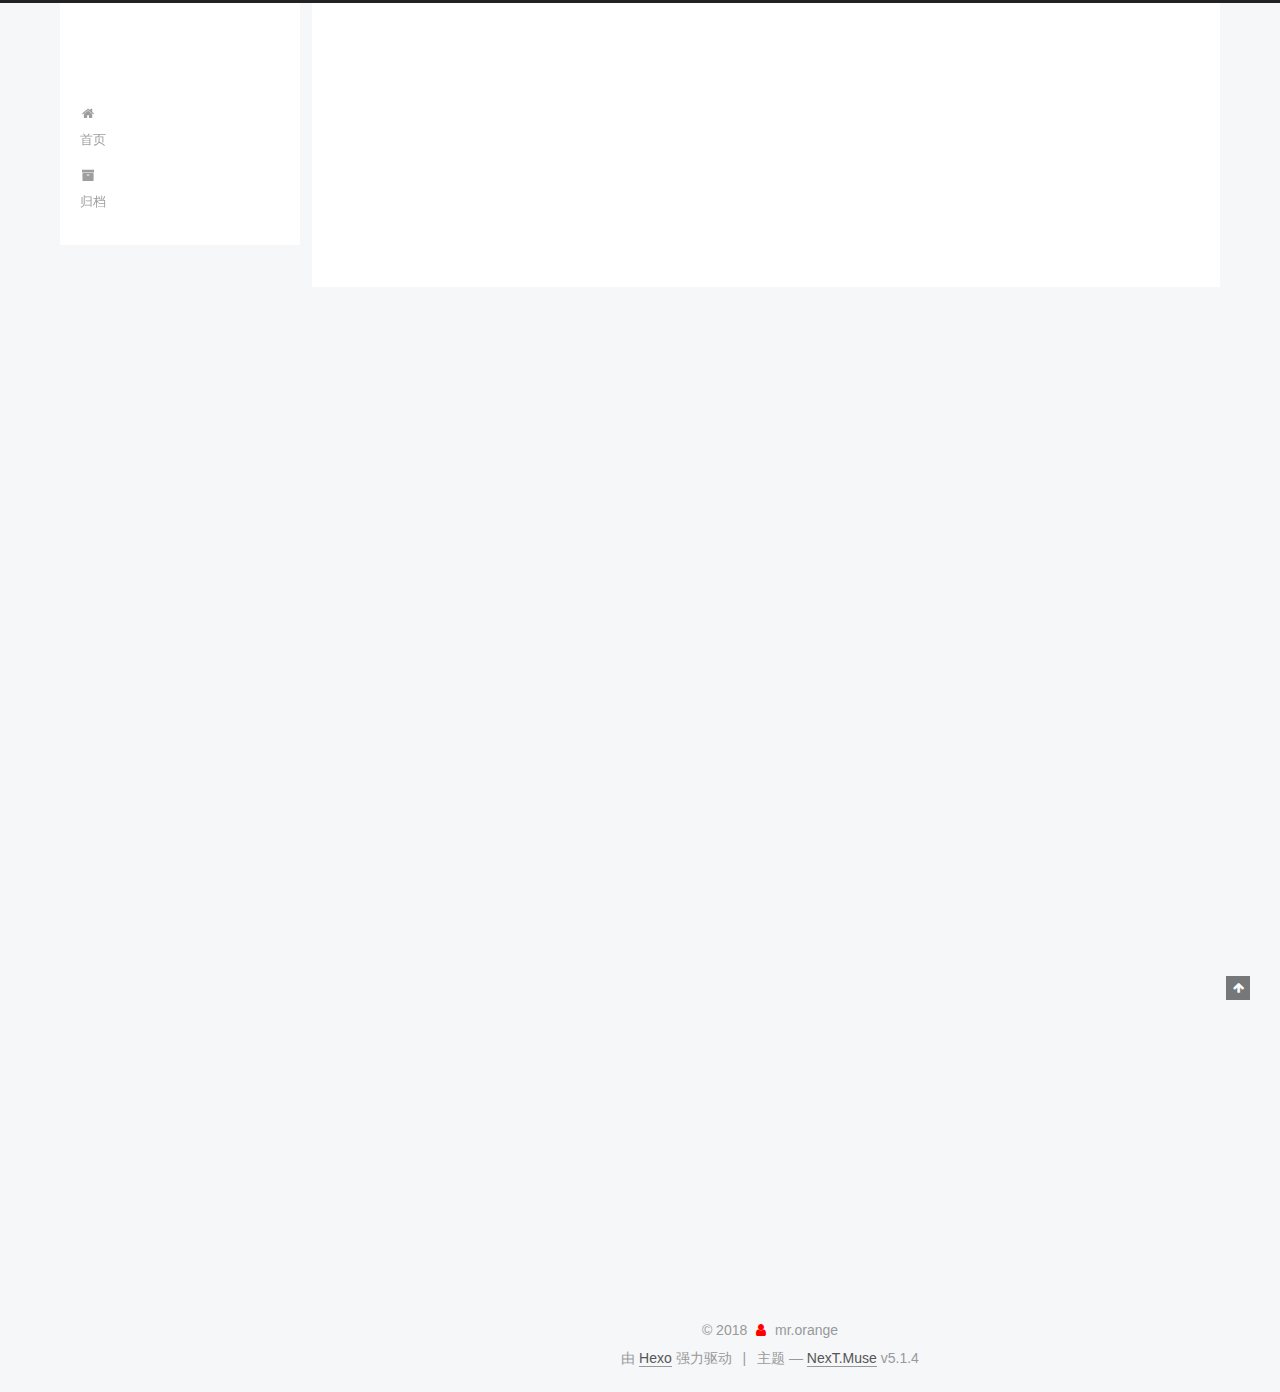
<file: 2018/01/06/first-post/index.html>
<!DOCTYPE html>



  


<html class="theme-next muse use-motion" lang="zh-Hans">
<head>
  <meta charset="UTF-8"/>
<meta http-equiv="X-UA-Compatible" content="IE=edge" />
<meta name="viewport" content="width=device-width, initial-scale=1, maximum-scale=1"/>
<meta name="theme-color" content="#222">









<meta http-equiv="Cache-Control" content="no-transform" />
<meta http-equiv="Cache-Control" content="no-siteapp" />
















  
  
  <link href="/lib/fancybox/source/jquery.fancybox.css?v=2.1.5" rel="stylesheet" type="text/css" />







<link href="/lib/font-awesome/css/font-awesome.min.css?v=4.6.2" rel="stylesheet" type="text/css" />

<link href="/css/main.css?v=5.1.4" rel="stylesheet" type="text/css" />


  <link rel="apple-touch-icon" sizes="180x180" href="/images/apple-touch-icon-next.png?v=5.1.4">


  <link rel="icon" type="image/png" sizes="32x32" href="/images/favicon-32x32-next.png?v=5.1.4">


  <link rel="icon" type="image/png" sizes="16x16" href="/images/favicon-16x16-next.png?v=5.1.4">


  <link rel="mask-icon" href="/images/logo.svg?v=5.1.4" color="#222">





  <meta name="keywords" content="Hexo, NexT" />










<meta property="og:type" content="article">
<meta property="og:title" content="first post">
<meta property="og:url" content="http://yoursite.com/2018/01/06/first-post/index.html">
<meta property="og:site_name" content="Mr.Orange-Blog">
<meta property="og:locale" content="zh-Hans">
<meta property="og:updated_time" content="2018-01-06T04:44:59.370Z">
<meta name="twitter:card" content="summary">
<meta name="twitter:title" content="first post">



<script type="text/javascript" id="hexo.configurations">
  var NexT = window.NexT || {};
  var CONFIG = {
    root: '/',
    scheme: 'Muse',
    version: '5.1.4',
    sidebar: {"position":"left","display":"post","offset":12,"b2t":false,"scrollpercent":false,"onmobile":false},
    fancybox: true,
    tabs: true,
    motion: {"enable":true,"async":false,"transition":{"post_block":"fadeIn","post_header":"slideDownIn","post_body":"slideDownIn","coll_header":"slideLeftIn","sidebar":"slideUpIn"}},
    duoshuo: {
      userId: '0',
      author: '博主'
    },
    algolia: {
      applicationID: '',
      apiKey: '',
      indexName: '',
      hits: {"per_page":10},
      labels: {"input_placeholder":"Search for Posts","hits_empty":"We didn't find any results for the search: ${query}","hits_stats":"${hits} results found in ${time} ms"}
    }
  };
</script>



  <link rel="canonical" href="http://yoursite.com/2018/01/06/first-post/"/>





  <title>first post | Mr.Orange-Blog</title>
  








</head>

<body itemscope itemtype="http://schema.org/WebPage" lang="zh-Hans">

  
  
    
  

  <div class="container sidebar-position-left page-post-detail">
    <div class="headband"></div>

    <header id="header" class="header" itemscope itemtype="http://schema.org/WPHeader">
      <div class="header-inner"><div class="site-brand-wrapper">
  <div class="site-meta ">
    

    <div class="custom-logo-site-title">
      <a href="/"  class="brand" rel="start">
        <span class="logo-line-before"><i></i></span>
        <span class="site-title">Mr.Orange-Blog</span>
        <span class="logo-line-after"><i></i></span>
      </a>
    </div>
      
        <p class="site-subtitle"></p>
      
  </div>

  <div class="site-nav-toggle">
    <button>
      <span class="btn-bar"></span>
      <span class="btn-bar"></span>
      <span class="btn-bar"></span>
    </button>
  </div>
</div>

<nav class="site-nav">
  

  
    <ul id="menu" class="menu">
      
        
        <li class="menu-item menu-item-home">
          <a href="/" rel="section">
            
              <i class="menu-item-icon fa fa-fw fa-home"></i> <br />
            
            首页
          </a>
        </li>
      
        
        <li class="menu-item menu-item-archives">
          <a href="/archives/" rel="section">
            
              <i class="menu-item-icon fa fa-fw fa-archive"></i> <br />
            
            归档
          </a>
        </li>
      

      
    </ul>
  

  
</nav>



 </div>
    </header>

    <main id="main" class="main">
      <div class="main-inner">
        <div class="content-wrap">
          <div id="content" class="content">
            

  <div id="posts" class="posts-expand">
    

  

  
  
  

  <article class="post post-type-normal" itemscope itemtype="http://schema.org/Article">
  
  
  
  <div class="post-block">
    <link itemprop="mainEntityOfPage" href="http://yoursite.com/2018/01/06/first-post/">

    <span hidden itemprop="author" itemscope itemtype="http://schema.org/Person">
      <meta itemprop="name" content="mr.orange">
      <meta itemprop="description" content="">
      <meta itemprop="image" content="/images/avatar.gif">
    </span>

    <span hidden itemprop="publisher" itemscope itemtype="http://schema.org/Organization">
      <meta itemprop="name" content="Mr.Orange-Blog">
    </span>

    
      <header class="post-header">

        
        
          <h1 class="post-title" itemprop="name headline">first post</h1>
        

        <div class="post-meta">
          <span class="post-time">
            
              <span class="post-meta-item-icon">
                <i class="fa fa-calendar-o"></i>
              </span>
              
                <span class="post-meta-item-text">发表于</span>
              
              <time title="创建于" itemprop="dateCreated datePublished" datetime="2018-01-06T12:44:59+08:00">
                2018-01-06
              </time>
            

            

            
          </span>

          

          
            
          

          
          

          

          

          

        </div>
      </header>
    

    
    
    
    <div class="post-body" itemprop="articleBody">

      
      

      
        
      
    </div>
    
    
    

    

    

    

    <footer class="post-footer">
      

      
      
      

      
        <div class="post-nav">
          <div class="post-nav-next post-nav-item">
            
              <a href="/2018/01/06/hello-world/" rel="next" title="Hello World">
                <i class="fa fa-chevron-left"></i> Hello World
              </a>
            
          </div>

          <span class="post-nav-divider"></span>

          <div class="post-nav-prev post-nav-item">
            
          </div>
        </div>
      

      
      
    </footer>
  </div>
  
  
  
  </article>



    <div class="post-spread">
      
    </div>
  </div>


          </div>
          


          

  



        </div>
        
          
  
  <div class="sidebar-toggle">
    <div class="sidebar-toggle-line-wrap">
      <span class="sidebar-toggle-line sidebar-toggle-line-first"></span>
      <span class="sidebar-toggle-line sidebar-toggle-line-middle"></span>
      <span class="sidebar-toggle-line sidebar-toggle-line-last"></span>
    </div>
  </div>

  <aside id="sidebar" class="sidebar">
    
    <div class="sidebar-inner">

      

      

      <section class="site-overview-wrap sidebar-panel sidebar-panel-active">
        <div class="site-overview">
          <div class="site-author motion-element" itemprop="author" itemscope itemtype="http://schema.org/Person">
            
              <p class="site-author-name" itemprop="name">mr.orange</p>
              <p class="site-description motion-element" itemprop="description"></p>
          </div>

          <nav class="site-state motion-element">

            
              <div class="site-state-item site-state-posts">
              
                <a href="/archives/">
              
                  <span class="site-state-item-count">2</span>
                  <span class="site-state-item-name">日志</span>
                </a>
              </div>
            

            

            

          </nav>

          

          

          
          

          
          

          

        </div>
      </section>

      

      

    </div>
  </aside>


        
      </div>
    </main>

    <footer id="footer" class="footer">
      <div class="footer-inner">
        <div class="copyright">&copy; <span itemprop="copyrightYear">2018</span>
  <span class="with-love">
    <i class="fa fa-user"></i>
  </span>
  <span class="author" itemprop="copyrightHolder">mr.orange</span>

  
</div>


  <div class="powered-by">由 <a class="theme-link" target="_blank" href="https://hexo.io">Hexo</a> 强力驱动</div>



  <span class="post-meta-divider">|</span>



  <div class="theme-info">主题 &mdash; <a class="theme-link" target="_blank" href="https://github.com/iissnan/hexo-theme-next">NexT.Muse</a> v5.1.4</div>




        







        
      </div>
    </footer>

    
      <div class="back-to-top">
        <i class="fa fa-arrow-up"></i>
        
      </div>
    

    

  </div>

  

<script type="text/javascript">
  if (Object.prototype.toString.call(window.Promise) !== '[object Function]') {
    window.Promise = null;
  }
</script>









  












  
  
    <script type="text/javascript" src="/lib/jquery/index.js?v=2.1.3"></script>
  

  
  
    <script type="text/javascript" src="/lib/fastclick/lib/fastclick.min.js?v=1.0.6"></script>
  

  
  
    <script type="text/javascript" src="/lib/jquery_lazyload/jquery.lazyload.js?v=1.9.7"></script>
  

  
  
    <script type="text/javascript" src="/lib/velocity/velocity.min.js?v=1.2.1"></script>
  

  
  
    <script type="text/javascript" src="/lib/velocity/velocity.ui.min.js?v=1.2.1"></script>
  

  
  
    <script type="text/javascript" src="/lib/fancybox/source/jquery.fancybox.pack.js?v=2.1.5"></script>
  


  


  <script type="text/javascript" src="/js/src/utils.js?v=5.1.4"></script>

  <script type="text/javascript" src="/js/src/motion.js?v=5.1.4"></script>



  
  

  
  <script type="text/javascript" src="/js/src/scrollspy.js?v=5.1.4"></script>
<script type="text/javascript" src="/js/src/post-details.js?v=5.1.4"></script>



  


  <script type="text/javascript" src="/js/src/bootstrap.js?v=5.1.4"></script>



  


  




	





  





  












  





  

  

  

  
  

  

  

  

</body>
</html>
</file>
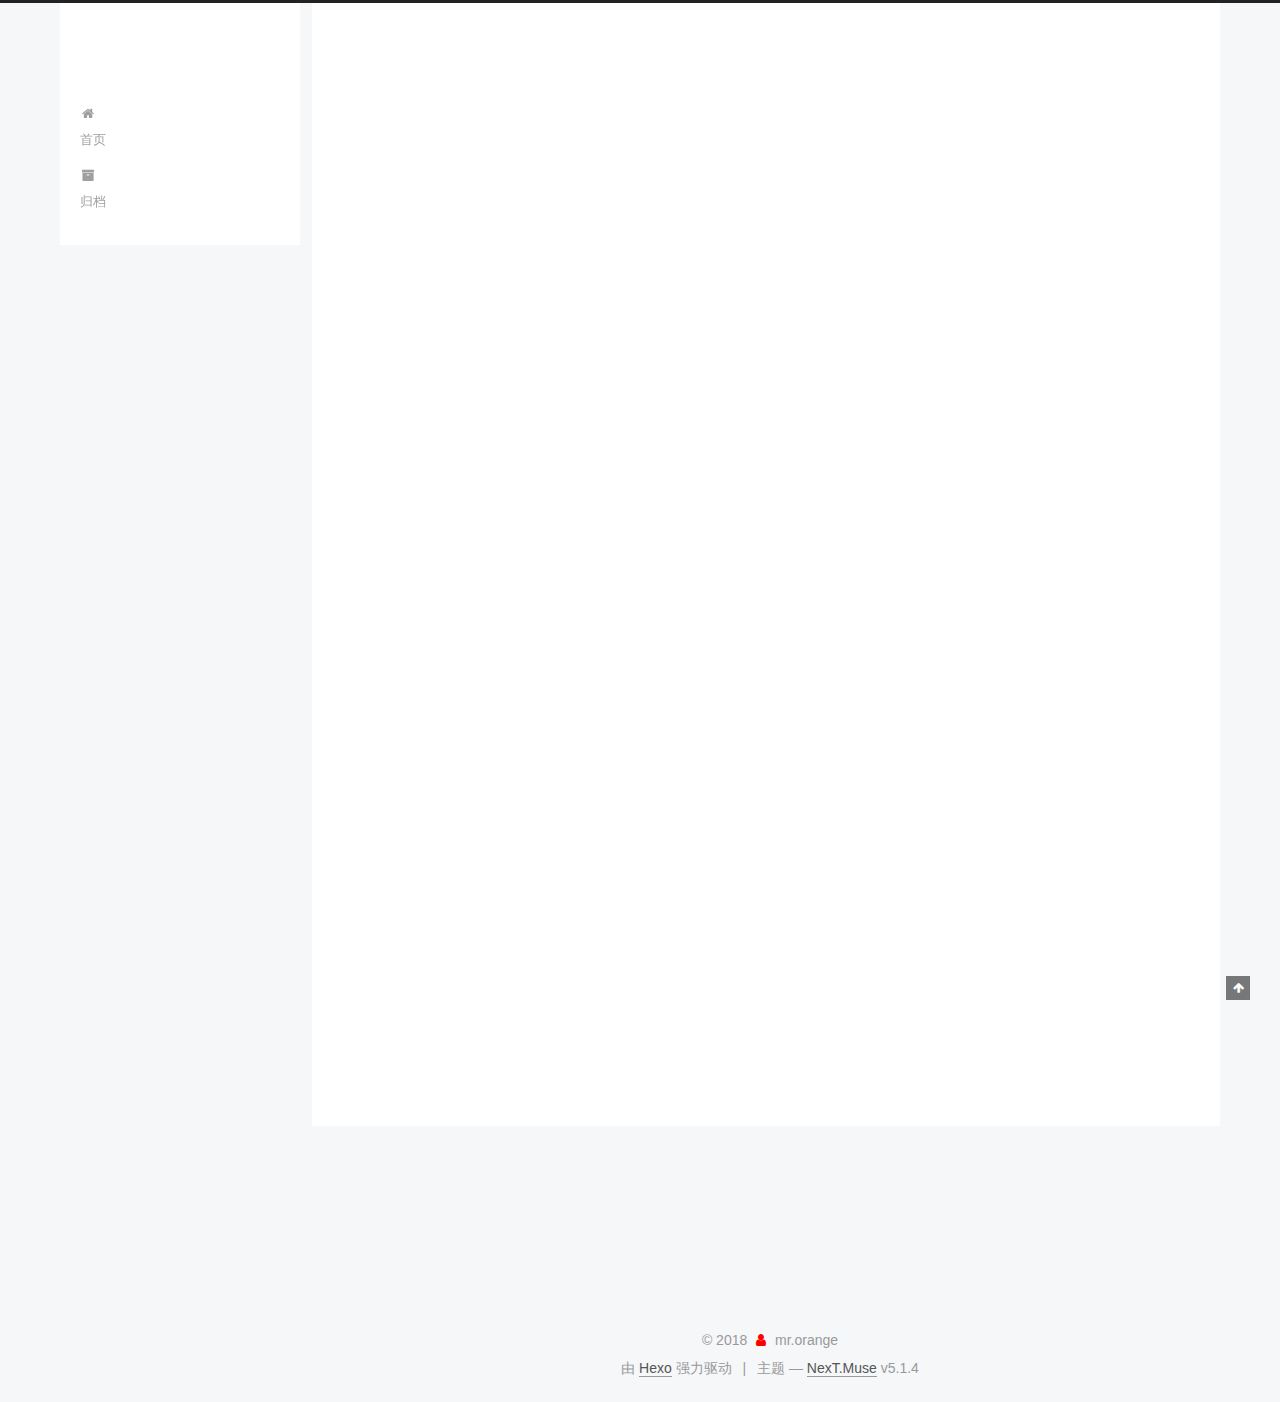
<file: 2018/01/08/freerdp_guide/index.html>
<!DOCTYPE html>



  


<html class="theme-next muse use-motion" lang="zh-Hans">
<head>
  <meta charset="UTF-8"/>
<meta http-equiv="X-UA-Compatible" content="IE=edge" />
<meta name="viewport" content="width=device-width, initial-scale=1, maximum-scale=1"/>
<meta name="theme-color" content="#222">









<meta http-equiv="Cache-Control" content="no-transform" />
<meta http-equiv="Cache-Control" content="no-siteapp" />
















  
  
  <link href="/lib/fancybox/source/jquery.fancybox.css?v=2.1.5" rel="stylesheet" type="text/css" />







<link href="/lib/font-awesome/css/font-awesome.min.css?v=4.6.2" rel="stylesheet" type="text/css" />

<link href="/css/main.css?v=5.1.4" rel="stylesheet" type="text/css" />


  <link rel="apple-touch-icon" sizes="180x180" href="/images/apple-touch-icon-next.png?v=5.1.4">


  <link rel="icon" type="image/png" sizes="32x32" href="/images/favicon-32x32-next.png?v=5.1.4">


  <link rel="icon" type="image/png" sizes="16x16" href="/images/favicon-16x16-next.png?v=5.1.4">


  <link rel="mask-icon" href="/images/logo.svg?v=5.1.4" color="#222">





  <meta name="keywords" content="Hexo, NexT" />










<meta name="description" content="安装 FreeRDP CentOS 安装 FreeRDP 安装中如出现找不到的包的情况请替换源，建议使用阿里源或网易源，其网站首页均有使用帮助。1$ sudo yum -y install freerdp   使用 FreeRDP xfreerdp 命令参数较多，可编写如下脚本使用。 123#!/bin/shxfreerdp -f  -u username -p passwd -g 1920x10">
<meta property="og:type" content="article">
<meta property="og:title" content="FreeRDP 远程连接 windows 桌面">
<meta property="og:url" content="http://yoursite.com/2018/01/08/freerdp_guide/index.html">
<meta property="og:site_name" content="Mr.Orange-Blog">
<meta property="og:description" content="安装 FreeRDP CentOS 安装 FreeRDP 安装中如出现找不到的包的情况请替换源，建议使用阿里源或网易源，其网站首页均有使用帮助。1$ sudo yum -y install freerdp   使用 FreeRDP xfreerdp 命令参数较多，可编写如下脚本使用。 123#!/bin/shxfreerdp -f  -u username -p passwd -g 1920x10">
<meta property="og:locale" content="zh-Hans">
<meta property="og:updated_time" content="2018-01-08T14:33:43.146Z">
<meta name="twitter:card" content="summary">
<meta name="twitter:title" content="FreeRDP 远程连接 windows 桌面">
<meta name="twitter:description" content="安装 FreeRDP CentOS 安装 FreeRDP 安装中如出现找不到的包的情况请替换源，建议使用阿里源或网易源，其网站首页均有使用帮助。1$ sudo yum -y install freerdp   使用 FreeRDP xfreerdp 命令参数较多，可编写如下脚本使用。 123#!/bin/shxfreerdp -f  -u username -p passwd -g 1920x10">



<script type="text/javascript" id="hexo.configurations">
  var NexT = window.NexT || {};
  var CONFIG = {
    root: '/',
    scheme: 'Muse',
    version: '5.1.4',
    sidebar: {"position":"left","display":"post","offset":12,"b2t":false,"scrollpercent":false,"onmobile":false},
    fancybox: true,
    tabs: true,
    motion: {"enable":true,"async":false,"transition":{"post_block":"fadeIn","post_header":"slideDownIn","post_body":"slideDownIn","coll_header":"slideLeftIn","sidebar":"slideUpIn"}},
    duoshuo: {
      userId: '0',
      author: '博主'
    },
    algolia: {
      applicationID: '',
      apiKey: '',
      indexName: '',
      hits: {"per_page":10},
      labels: {"input_placeholder":"Search for Posts","hits_empty":"We didn't find any results for the search: ${query}","hits_stats":"${hits} results found in ${time} ms"}
    }
  };
</script>



  <link rel="canonical" href="http://yoursite.com/2018/01/08/freerdp_guide/"/>





  <title>FreeRDP 远程连接 windows 桌面 | Mr.Orange-Blog</title>
  








</head>

<body itemscope itemtype="http://schema.org/WebPage" lang="zh-Hans">

  
  
    
  

  <div class="container sidebar-position-left page-post-detail">
    <div class="headband"></div>

    <header id="header" class="header" itemscope itemtype="http://schema.org/WPHeader">
      <div class="header-inner"><div class="site-brand-wrapper">
  <div class="site-meta ">
    

    <div class="custom-logo-site-title">
      <a href="/"  class="brand" rel="start">
        <span class="logo-line-before"><i></i></span>
        <span class="site-title">Mr.Orange-Blog</span>
        <span class="logo-line-after"><i></i></span>
      </a>
    </div>
      
        <p class="site-subtitle"></p>
      
  </div>

  <div class="site-nav-toggle">
    <button>
      <span class="btn-bar"></span>
      <span class="btn-bar"></span>
      <span class="btn-bar"></span>
    </button>
  </div>
</div>

<nav class="site-nav">
  

  
    <ul id="menu" class="menu">
      
        
        <li class="menu-item menu-item-home">
          <a href="/" rel="section">
            
              <i class="menu-item-icon fa fa-fw fa-home"></i> <br />
            
            首页
          </a>
        </li>
      
        
        <li class="menu-item menu-item-archives">
          <a href="/archives/" rel="section">
            
              <i class="menu-item-icon fa fa-fw fa-archive"></i> <br />
            
            归档
          </a>
        </li>
      

      
    </ul>
  

  
</nav>



 </div>
    </header>

    <main id="main" class="main">
      <div class="main-inner">
        <div class="content-wrap">
          <div id="content" class="content">
            

  <div id="posts" class="posts-expand">
    

  

  
  
  

  <article class="post post-type-normal" itemscope itemtype="http://schema.org/Article">
  
  
  
  <div class="post-block">
    <link itemprop="mainEntityOfPage" href="http://yoursite.com/2018/01/08/freerdp_guide/">

    <span hidden itemprop="author" itemscope itemtype="http://schema.org/Person">
      <meta itemprop="name" content="mr.orange">
      <meta itemprop="description" content="">
      <meta itemprop="image" content="/images/avatar.gif">
    </span>

    <span hidden itemprop="publisher" itemscope itemtype="http://schema.org/Organization">
      <meta itemprop="name" content="Mr.Orange-Blog">
    </span>

    
      <header class="post-header">

        
        
          <h1 class="post-title" itemprop="name headline">FreeRDP 远程连接 windows 桌面</h1>
        

        <div class="post-meta">
          <span class="post-time">
            
              <span class="post-meta-item-icon">
                <i class="fa fa-calendar-o"></i>
              </span>
              
                <span class="post-meta-item-text">发表于</span>
              
              <time title="创建于" itemprop="dateCreated datePublished" datetime="2018-01-08T22:33:43+08:00">
                2018-01-08
              </time>
            

            

            
          </span>

          

          
            
          

          
          

          

          

          

        </div>
      </header>
    

    
    
    
    <div class="post-body" itemprop="articleBody">

      
      

      
        <h2 id="安装-FreeRDP"><a href="#安装-FreeRDP" class="headerlink" title="安装 FreeRDP"></a>安装 FreeRDP</h2><ul>
<li>CentOS 安装 FreeRDP</li>
<li>安装中如出现找不到的包的情况请替换源，建议使用<a href="https://mirrors.aliyun.com/" target="_blank" rel="noopener">阿里源</a>或<a href="http://mirrors.163.com/" target="_blank" rel="noopener">网易源</a>，其网站首页均有使用帮助。<figure class="highlight bash"><table><tr><td class="gutter"><pre><span class="line">1</span><br></pre></td><td class="code"><pre><span class="line">$ sudo yum -y install freerdp</span><br></pre></td></tr></table></figure>
</li>
</ul>
<h2 id="使用-FreeRDP"><a href="#使用-FreeRDP" class="headerlink" title="使用 FreeRDP"></a>使用 FreeRDP</h2><ul>
<li><p>xfreerdp 命令参数较多，可编写如下脚本使用。</p>
<figure class="highlight bash"><table><tr><td class="gutter"><pre><span class="line">1</span><br><span class="line">2</span><br><span class="line">3</span><br></pre></td><td class="code"><pre><span class="line"><span class="meta">#!/bin/sh</span></span><br><span class="line"></span><br><span class="line">xfreerdp -f  -u username -p passwd -g 1920x1080 -a 32 -x 0 --fonts --sec nla --plugin rdpsnd --data pulse -- --plugin cliprdr 192.168.1.108</span><br></pre></td></tr></table></figure>
</li>
<li><p>参数说明</p>
<blockquote>
<p>-f: 全屏显示，切换全屏快捷键为 ctrl + alt + enter<br>-u: 用户名<br>-p: 密码<br>-g: 窗口大小<br>-a: 32位颜色<br>-x: lan 局域网模式<br>–sec nla: 网络级别身份验证<br>–plugin rdpsnd –data pulse –: 远程声音播放<br>–plugin cliprdr: 共享剪贴板</p>
</blockquote>
</li>
</ul>

      
    </div>
    
    
    

    

    

    

    <footer class="post-footer">
      

      
      
      

      
        <div class="post-nav">
          <div class="post-nav-next post-nav-item">
            
          </div>

          <span class="post-nav-divider"></span>

          <div class="post-nav-prev post-nav-item">
            
              <a href="/2018/01/17/disable_gnome_hot_corner/" rel="prev" title="关闭 Gnome Hot Corner">
                关闭 Gnome Hot Corner <i class="fa fa-chevron-right"></i>
              </a>
            
          </div>
        </div>
      

      
      
    </footer>
  </div>
  
  
  
  </article>



    <div class="post-spread">
      
    </div>
  </div>


          </div>
          


          

  



        </div>
        
          
  
  <div class="sidebar-toggle">
    <div class="sidebar-toggle-line-wrap">
      <span class="sidebar-toggle-line sidebar-toggle-line-first"></span>
      <span class="sidebar-toggle-line sidebar-toggle-line-middle"></span>
      <span class="sidebar-toggle-line sidebar-toggle-line-last"></span>
    </div>
  </div>

  <aside id="sidebar" class="sidebar">
    
    <div class="sidebar-inner">

      

      
        <ul class="sidebar-nav motion-element">
          <li class="sidebar-nav-toc sidebar-nav-active" data-target="post-toc-wrap">
            文章目录
          </li>
          <li class="sidebar-nav-overview" data-target="site-overview-wrap">
            站点概览
          </li>
        </ul>
      

      <section class="site-overview-wrap sidebar-panel">
        <div class="site-overview">
          <div class="site-author motion-element" itemprop="author" itemscope itemtype="http://schema.org/Person">
            
              <p class="site-author-name" itemprop="name">mr.orange</p>
              <p class="site-description motion-element" itemprop="description"></p>
          </div>

          <nav class="site-state motion-element">

            
              <div class="site-state-item site-state-posts">
              
                <a href="/archives/">
              
                  <span class="site-state-item-count">3</span>
                  <span class="site-state-item-name">日志</span>
                </a>
              </div>
            

            

            

          </nav>

          

          

          
          

          
          

          

        </div>
      </section>

      
      <!--noindex-->
        <section class="post-toc-wrap motion-element sidebar-panel sidebar-panel-active">
          <div class="post-toc">

            
              
            

            
              <div class="post-toc-content"><ol class="nav"><li class="nav-item nav-level-2"><a class="nav-link" href="#安装-FreeRDP"><span class="nav-number">1.</span> <span class="nav-text">安装 FreeRDP</span></a></li><li class="nav-item nav-level-2"><a class="nav-link" href="#使用-FreeRDP"><span class="nav-number">2.</span> <span class="nav-text">使用 FreeRDP</span></a></li></ol></div>
            

          </div>
        </section>
      <!--/noindex-->
      

      

    </div>
  </aside>


        
      </div>
    </main>

    <footer id="footer" class="footer">
      <div class="footer-inner">
        <div class="copyright">&copy; <span itemprop="copyrightYear">2018</span>
  <span class="with-love">
    <i class="fa fa-user"></i>
  </span>
  <span class="author" itemprop="copyrightHolder">mr.orange</span>

  
</div>


  <div class="powered-by">由 <a class="theme-link" target="_blank" href="https://hexo.io">Hexo</a> 强力驱动</div>



  <span class="post-meta-divider">|</span>



  <div class="theme-info">主题 &mdash; <a class="theme-link" target="_blank" href="https://github.com/iissnan/hexo-theme-next">NexT.Muse</a> v5.1.4</div>




        







        
      </div>
    </footer>

    
      <div class="back-to-top">
        <i class="fa fa-arrow-up"></i>
        
      </div>
    

    

  </div>

  

<script type="text/javascript">
  if (Object.prototype.toString.call(window.Promise) !== '[object Function]') {
    window.Promise = null;
  }
</script>









  












  
  
    <script type="text/javascript" src="/lib/jquery/index.js?v=2.1.3"></script>
  

  
  
    <script type="text/javascript" src="/lib/fastclick/lib/fastclick.min.js?v=1.0.6"></script>
  

  
  
    <script type="text/javascript" src="/lib/jquery_lazyload/jquery.lazyload.js?v=1.9.7"></script>
  

  
  
    <script type="text/javascript" src="/lib/velocity/velocity.min.js?v=1.2.1"></script>
  

  
  
    <script type="text/javascript" src="/lib/velocity/velocity.ui.min.js?v=1.2.1"></script>
  

  
  
    <script type="text/javascript" src="/lib/fancybox/source/jquery.fancybox.pack.js?v=2.1.5"></script>
  


  


  <script type="text/javascript" src="/js/src/utils.js?v=5.1.4"></script>

  <script type="text/javascript" src="/js/src/motion.js?v=5.1.4"></script>



  
  

  
  <script type="text/javascript" src="/js/src/scrollspy.js?v=5.1.4"></script>
<script type="text/javascript" src="/js/src/post-details.js?v=5.1.4"></script>



  


  <script type="text/javascript" src="/js/src/bootstrap.js?v=5.1.4"></script>



  


  




	





  





  












  





  

  

  

  
  

  

  

  

</body>
</html>
</file>
<file: css/main.css>
:root {
  --body-bg-color: #f5f7f9;
  --content-bg-color: #fff;
  --card-bg-color: #f5f5f5;
  --text-color: #555;
  --blockquote-color: #666;
  --link-color: #555;
  --link-hover-color: #222;
  --brand-color: #fff;
  --brand-hover-color: #fff;
  --table-row-odd-bg-color: #f9f9f9;
  --table-row-hover-bg-color: #f5f5f5;
  --menu-item-bg-color: #f5f5f5;
  --btn-default-bg: #fff;
  --btn-default-color: #555;
  --btn-default-border-color: #555;
  --btn-default-hover-bg: #222;
  --btn-default-hover-color: #fff;
  --btn-default-hover-border-color: #222;
}
html {
  line-height: 1.15; /* 1 */
  -webkit-text-size-adjust: 100%; /* 2 */
}
body {
  margin: 0;
}
main {
  display: block;
}
h1 {
  font-size: 2em;
  margin: 0.67em 0;
}
hr {
  box-sizing: content-box; /* 1 */
  height: 0; /* 1 */
  overflow: visible; /* 2 */
}
pre {
  font-family: monospace, monospace; /* 1 */
  font-size: 1em; /* 2 */
}
a {
  background: transparent;
}
abbr[title] {
  border-bottom: none; /* 1 */
  text-decoration: underline; /* 2 */
  text-decoration: underline dotted; /* 2 */
}
b,
strong {
  font-weight: bolder;
}
code,
kbd,
samp {
  font-family: monospace, monospace; /* 1 */
  font-size: 1em; /* 2 */
}
small {
  font-size: 80%;
}
sub,
sup {
  font-size: 75%;
  line-height: 0;
  position: relative;
  vertical-align: baseline;
}
sub {
  bottom: -0.25em;
}
sup {
  top: -0.5em;
}
img {
  border-style: none;
}
button,
input,
optgroup,
select,
textarea {
  font-family: inherit; /* 1 */
  font-size: 100%; /* 1 */
  line-height: 1.15; /* 1 */
  margin: 0; /* 2 */
}
button,
input {
/* 1 */
  overflow: visible;
}
button,
select {
/* 1 */
  text-transform: none;
}
button,
[type='button'],
[type='reset'],
[type='submit'] {
  -webkit-appearance: button;
}
button::-moz-focus-inner,
[type='button']::-moz-focus-inner,
[type='reset']::-moz-focus-inner,
[type='submit']::-moz-focus-inner {
  border-style: none;
  padding: 0;
}
button:-moz-focusring,
[type='button']:-moz-focusring,
[type='reset']:-moz-focusring,
[type='submit']:-moz-focusring {
  outline: 1px dotted ButtonText;
}
fieldset {
  padding: 0.35em 0.75em 0.625em;
}
legend {
  box-sizing: border-box; /* 1 */
  color: inherit; /* 2 */
  display: table; /* 1 */
  max-width: 100%; /* 1 */
  padding: 0; /* 3 */
  white-space: normal; /* 1 */
}
progress {
  vertical-align: baseline;
}
textarea {
  overflow: auto;
}
[type='checkbox'],
[type='radio'] {
  box-sizing: border-box; /* 1 */
  padding: 0; /* 2 */
}
[type='number']::-webkit-inner-spin-button,
[type='number']::-webkit-outer-spin-button {
  height: auto;
}
[type='search'] {
  outline-offset: -2px; /* 2 */
  -webkit-appearance: textfield; /* 1 */
}
[type='search']::-webkit-search-decoration {
  -webkit-appearance: none;
}
::-webkit-file-upload-button {
  font: inherit; /* 2 */
  -webkit-appearance: button; /* 1 */
}
details {
  display: block;
}
summary {
  display: list-item;
}
template {
  display: none;
}
[hidden] {
  display: none;
}
::selection {
  background: #262a30;
  color: #eee;
}
html,
body {
  height: 100%;
}
body {
  background: var(--body-bg-color);
  color: var(--text-color);
  font-family: 'Lato', "PingFang SC", "Microsoft YaHei", sans-serif;
  font-size: 1em;
  line-height: 2;
}
@media (max-width: 991px) {
  body {
    padding-left: 0 !important;
    padding-right: 0 !important;
  }
}
h1,
h2,
h3,
h4,
h5,
h6 {
  font-family: 'Lato', "PingFang SC", "Microsoft YaHei", sans-serif;
  font-weight: bold;
  line-height: 1.5;
  margin: 20px 0 15px;
}
h1 {
  font-size: 1.5em;
}
h2 {
  font-size: 1.375em;
}
h3 {
  font-size: 1.25em;
}
h4 {
  font-size: 1.125em;
}
h5 {
  font-size: 1em;
}
h6 {
  font-size: 0.875em;
}
p {
  margin: 0 0 20px 0;
}
a,
span.exturl {
  border-bottom: 1px solid #999;
  color: var(--link-color);
  outline: 0;
  text-decoration: none;
  overflow-wrap: break-word;
  word-wrap: break-word;
  cursor: pointer;
}
a:hover,
span.exturl:hover {
  border-bottom-color: var(--link-hover-color);
  color: var(--link-hover-color);
}
iframe,
img,
video {
  display: block;
  margin-left: auto;
  margin-right: auto;
  max-width: 100%;
}
hr {
  background-image: repeating-linear-gradient(-45deg, #ddd, #ddd 4px, transparent 4px, transparent 8px);
  border: 0;
  height: 3px;
  margin: 40px 0;
}
blockquote {
  border-left: 4px solid #ddd;
  color: var(--blockquote-color);
  margin: 0;
  padding: 0 15px;
}
blockquote cite::before {
  content: '-';
  padding: 0 5px;
}
dt {
  font-weight: bold;
}
dd {
  margin: 0;
  padding: 0;
}
kbd {
  background-color: #f5f5f5;
  background-image: linear-gradient(#eee, #fff, #eee);
  border: 1px solid #ccc;
  border-radius: 0.2em;
  box-shadow: 0.1em 0.1em 0.2em rgba(0,0,0,0.1);
  color: #555;
  font-family: inherit;
  padding: 0.1em 0.3em;
  white-space: nowrap;
}
.table-container {
  overflow: auto;
}
table {
  border-collapse: collapse;
  border-spacing: 0;
  font-size: 0.875em;
  margin: 0 0 20px 0;
  width: 100%;
}
tbody tr:nth-of-type(odd) {
  background: var(--table-row-odd-bg-color);
}
tbody tr:hover {
  background: var(--table-row-hover-bg-color);
}
caption,
th,
td {
  font-weight: normal;
  padding: 8px;
  vertical-align: middle;
}
th,
td {
  border: 1px solid #ddd;
  border-bottom: 3px solid #ddd;
}
th {
  font-weight: 700;
  padding-bottom: 10px;
}
td {
  border-bottom-width: 1px;
}
.btn {
  background: var(--btn-default-bg);
  border: 2px solid var(--btn-default-border-color);
  border-radius: 2px;
  color: var(--btn-default-color);
  display: inline-block;
  font-size: 0.875em;
  line-height: 2;
  padding: 0 20px;
  text-decoration: none;
  transition-property: background-color;
  transition-delay: 0s;
  transition-duration: 0.2s;
  transition-timing-function: ease-in-out;
}
.btn:hover {
  background: var(--btn-default-hover-bg);
  border-color: var(--btn-default-hover-border-color);
  color: var(--btn-default-hover-color);
}
.btn + .btn {
  margin: 0 0 8px 8px;
}
.btn .fa-fw {
  text-align: left;
  width: 1.285714285714286em;
}
.toggle {
  line-height: 0;
}
.toggle .toggle-line {
  background: #fff;
  display: inline-block;
  height: 2px;
  left: 0;
  position: relative;
  top: 0;
  transition: all 0.4s;
  vertical-align: top;
  width: 100%;
}
.toggle .toggle-line:not(:first-child) {
  margin-top: 3px;
}
.toggle.toggle-arrow .toggle-line-first {
  left: 50%;
  top: 2px;
  transform: rotate(45deg);
  width: 50%;
}
.toggle.toggle-arrow .toggle-line-middle {
  left: 2px;
  width: 90%;
}
.toggle.toggle-arrow .toggle-line-last {
  left: 50%;
  top: -2px;
  transform: rotate(-45deg);
  width: 50%;
}
.toggle.toggle-close .toggle-line-first {
  transform: rotate(-45deg);
  top: 5px;
}
.toggle.toggle-close .toggle-line-middle {
  opacity: 0;
}
.toggle.toggle-close .toggle-line-last {
  transform: rotate(45deg);
  top: -5px;
}
.highlight-container {
  position: relative;
}
.highlight-container:hover .copy-btn,
.highlight-container .copy-btn:focus {
  opacity: 1;
}
.copy-btn {
  color: #333;
  cursor: pointer;
  line-height: 1.6;
  opacity: 0;
  padding: 2px 6px;
  position: absolute;
  transition-delay: 0s;
  transition-duration: 0.2s;
  transition-timing-function: ease-in-out;
  background-color: #eee;
  background-image: linear-gradient(#fcfcfc, #eee);
  border: 1px solid #d5d5d5;
  border-radius: 3px;
  font-size: 0.8125em;
  right: 4px;
  top: 8px;
}
.highlight,
pre {
  background: #2d2d2d;
  color: #ccc;
  line-height: 1.6;
  margin: 0 auto 20px;
}
pre,
code {
  font-family: consolas, Menlo, monospace, "PingFang SC", "Microsoft YaHei";
}
code {
  background: #eee;
  border-radius: 3px;
  color: #555;
  padding: 2px 4px;
  overflow-wrap: break-word;
  word-wrap: break-word;
}
.highlight *::selection {
  background: #515151;
}
.highlight pre {
  border: 0;
  margin: 0;
  padding: 10px 0;
}
.highlight table {
  border: 0;
  margin: 0;
  width: auto;
}
.highlight td {
  border: 0;
  padding: 0;
}
.highlight figcaption {
  background: #1b1b1b;
  color: #ccc;
  display: flex;
  font-size: 0.875em;
  justify-content: space-between;
  line-height: 1.2;
  padding: 0.5em;
}
.highlight figcaption a {
  color: #ccc;
}
.highlight figcaption a:hover {
  border-bottom-color: #ccc;
}
.highlight .gutter {
  -moz-user-select: none;
  -ms-user-select: none;
  -webkit-user-select: none;
  user-select: none;
}
.highlight .gutter pre {
  background: #1b1b1b;
  color: #999;
  padding-left: 10px;
  padding-right: 10px;
  text-align: right;
}
.highlight .code pre {
  background: #2d2d2d;
  padding-left: 10px;
  width: 100%;
}
.gist table {
  width: auto;
}
.gist table td {
  border: 0;
}
pre {
  overflow: auto;
  padding: 10px;
}
pre code {
  background: none;
  color: #ccc;
  font-size: 0.875em;
  padding: 0;
  text-shadow: none;
}
pre .deletion {
  background: #800000;
}
pre .addition {
  background: #008000;
}
pre .meta {
  color: #fc6;
  -moz-user-select: none;
  -ms-user-select: none;
  -webkit-user-select: none;
  user-select: none;
}
pre .comment {
  color: #999;
}
pre .variable,
pre .attribute,
pre .tag,
pre .name,
pre .regexp,
pre .ruby .constant,
pre .xml .tag .title,
pre .xml .pi,
pre .xml .doctype,
pre .html .doctype,
pre .css .id,
pre .css .class,
pre .css .pseudo {
  color: #f2777a;
}
pre .number,
pre .preprocessor,
pre .built_in,
pre .builtin-name,
pre .literal,
pre .params,
pre .constant,
pre .command {
  color: #f99157;
}
pre .ruby .class .title,
pre .css .rules .attribute,
pre .string,
pre .symbol,
pre .value,
pre .inheritance,
pre .header,
pre .ruby .symbol,
pre .xml .cdata,
pre .special,
pre .formula {
  color: #9c9;
}
pre .title,
pre .css .hexcolor {
  color: #6cc;
}
pre .function,
pre .python .decorator,
pre .python .title,
pre .ruby .function .title,
pre .ruby .title .keyword,
pre .perl .sub,
pre .javascript .title,
pre .coffeescript .title {
  color: #69c;
}
pre .keyword,
pre .javascript .function {
  color: #c9c;
}
.blockquote-center {
  border-left: none;
  margin: 40px 0;
  padding: 0;
  position: relative;
  text-align: center;
}
.blockquote-center .fa {
  display: block;
  opacity: 0.6;
  position: absolute;
  width: 100%;
}
.blockquote-center .fa-quote-left {
  border-top: 1px solid #ccc;
  text-align: left;
  top: -20px;
}
.blockquote-center .fa-quote-right {
  border-bottom: 1px solid #ccc;
  text-align: right;
  bottom: -20px;
}
.blockquote-center p,
.blockquote-center div {
  text-align: center;
}
.post-body .group-picture img {
  margin: 0 auto;
  padding: 0 3px;
}
.group-picture-row {
  margin-bottom: 6px;
  overflow: hidden;
}
.group-picture-column {
  float: left;
  margin-bottom: 10px;
}
.post-body .label {
  color: #555;
  display: inline;
  padding: 0 2px;
}
.post-body .label.default {
  background: #f0f0f0;
}
.post-body .label.primary {
  background: #efe6f7;
}
.post-body .label.info {
  background: #e5f2f8;
}
.post-body .label.success {
  background: #e7f4e9;
}
.post-body .label.warning {
  background: #fcf6e1;
}
.post-body .label.danger {
  background: #fae8eb;
}
.post-body .tabs {
  margin-bottom: 20px;
}
.post-body .tabs,
.tabs-comment {
  display: block;
  padding-top: 10px;
  position: relative;
}
.post-body .tabs ul.nav-tabs,
.tabs-comment ul.nav-tabs {
  display: flex;
  flex-wrap: wrap;
  margin: 0;
  margin-bottom: -1px;
  padding: 0;
}
@media (max-width: 413px) {
  .post-body .tabs ul.nav-tabs,
  .tabs-comment ul.nav-tabs {
    display: block;
    margin-bottom: 5px;
  }
}
.post-body .tabs ul.nav-tabs li.tab,
.tabs-comment ul.nav-tabs li.tab {
  border-bottom: 1px solid #ddd;
  border-left: 1px solid transparent;
  border-right: 1px solid transparent;
  border-top: 3px solid transparent;
  flex-grow: 1;
  list-style-type: none;
  border-radius: 0 0 0 0;
}
@media (max-width: 413px) {
  .post-body .tabs ul.nav-tabs li.tab,
  .tabs-comment ul.nav-tabs li.tab {
    border-bottom: 1px solid transparent;
    border-left: 3px solid transparent;
    border-right: 1px solid transparent;
    border-top: 1px solid transparent;
  }
}
@media (max-width: 413px) {
  .post-body .tabs ul.nav-tabs li.tab,
  .tabs-comment ul.nav-tabs li.tab {
    border-radius: 0;
  }
}
.post-body .tabs ul.nav-tabs li.tab a,
.tabs-comment ul.nav-tabs li.tab a {
  border-bottom: initial;
  display: block;
  line-height: 1.8;
  outline: 0;
  padding: 0.25em 0.75em;
  text-align: center;
  transition-delay: 0s;
  transition-duration: 0.2s;
  transition-timing-function: ease-out;
}
.post-body .tabs ul.nav-tabs li.tab a i,
.tabs-comment ul.nav-tabs li.tab a i {
  width: 1.285714285714286em;
}
.post-body .tabs ul.nav-tabs li.tab.active,
.tabs-comment ul.nav-tabs li.tab.active {
  border-bottom: 1px solid transparent;
  border-left: 1px solid #ddd;
  border-right: 1px solid #ddd;
  border-top: 3px solid #fc6423;
}
@media (max-width: 413px) {
  .post-body .tabs ul.nav-tabs li.tab.active,
  .tabs-comment ul.nav-tabs li.tab.active {
    border-bottom: 1px solid #ddd;
    border-left: 3px solid #fc6423;
    border-right: 1px solid #ddd;
    border-top: 1px solid #ddd;
  }
}
.post-body .tabs ul.nav-tabs li.tab.active a,
.tabs-comment ul.nav-tabs li.tab.active a {
  color: var(--link-color);
  cursor: default;
}
.post-body .tabs .tab-content .tab-pane,
.tabs-comment .tab-content .tab-pane {
  border: 1px solid #ddd;
  border-top: 0;
  padding: 20px 20px 0 20px;
  border-radius: 0;
}
.post-body .tabs .tab-content .tab-pane:not(.active),
.tabs-comment .tab-content .tab-pane:not(.active) {
  display: none;
}
.post-body .tabs .tab-content .tab-pane.active,
.tabs-comment .tab-content .tab-pane.active {
  display: block;
}
.post-body .tabs .tab-content .tab-pane.active:nth-of-type(1),
.tabs-comment .tab-content .tab-pane.active:nth-of-type(1) {
  border-radius: 0 0 0 0;
}
@media (max-width: 413px) {
  .post-body .tabs .tab-content .tab-pane.active:nth-of-type(1),
  .tabs-comment .tab-content .tab-pane.active:nth-of-type(1) {
    border-radius: 0;
  }
}
.post-body .note {
  border-radius: 3px;
  margin-bottom: 20px;
  padding: 1em;
  position: relative;
  border: 1px solid #eee;
  border-left-width: 5px;
}
.post-body .note h2,
.post-body .note h3,
.post-body .note h4,
.post-body .note h5,
.post-body .note h6 {
  margin-top: 0;
  border-bottom: initial;
  margin-bottom: 0;
  padding-top: 0;
}
.post-body .note p:first-child,
.post-body .note ul:first-child,
.post-body .note ol:first-child,
.post-body .note table:first-child,
.post-body .note pre:first-child,
.post-body .note blockquote:first-child,
.post-body .note img:first-child {
  margin-top: 0;
}
.post-body .note p:last-child,
.post-body .note ul:last-child,
.post-body .note ol:last-child,
.post-body .note table:last-child,
.post-body .note pre:last-child,
.post-body .note blockquote:last-child,
.post-body .note img:last-child {
  margin-bottom: 0;
}
.post-body .note.default {
  border-left-color: #777;
}
.post-body .note.default h2,
.post-body .note.default h3,
.post-body .note.default h4,
.post-body .note.default h5,
.post-body .note.default h6 {
  color: #777;
}
.post-body .note.primary {
  border-left-color: #6f42c1;
}
.post-body .note.primary h2,
.post-body .note.primary h3,
.post-body .note.primary h4,
.post-body .note.primary h5,
.post-body .note.primary h6 {
  color: #6f42c1;
}
.post-body .note.info {
  border-left-color: #428bca;
}
.post-body .note.info h2,
.post-body .note.info h3,
.post-body .note.info h4,
.post-body .note.info h5,
.post-body .note.info h6 {
  color: #428bca;
}
.post-body .note.success {
  border-left-color: #5cb85c;
}
.post-body .note.success h2,
.post-body .note.success h3,
.post-body .note.success h4,
.post-body .note.success h5,
.post-body .note.success h6 {
  color: #5cb85c;
}
.post-body .note.warning {
  border-left-color: #f0ad4e;
}
.post-body .note.warning h2,
.post-body .note.warning h3,
.post-body .note.warning h4,
.post-body .note.warning h5,
.post-body .note.warning h6 {
  color: #f0ad4e;
}
.post-body .note.danger {
  border-left-color: #d9534f;
}
.post-body .note.danger h2,
.post-body .note.danger h3,
.post-body .note.danger h4,
.post-body .note.danger h5,
.post-body .note.danger h6 {
  color: #d9534f;
}
.pagination .prev,
.pagination .next,
.pagination .page-number,
.pagination .space {
  display: inline-block;
  margin: 0 10px;
  padding: 0 11px;
  position: relative;
  top: -1px;
}
@media (max-width: 767px) {
  .pagination .prev,
  .pagination .next,
  .pagination .page-number,
  .pagination .space {
    margin: 0 5px;
  }
}
.pagination {
  border-top: 1px solid #eee;
  margin: 120px 0 0;
  text-align: center;
}
.pagination .prev,
.pagination .next,
.pagination .page-number {
  border-bottom: 0;
  border-top: 1px solid #eee;
  transition-property: border-color;
  transition-delay: 0s;
  transition-duration: 0.2s;
  transition-timing-function: ease-in-out;
}
.pagination .prev:hover,
.pagination .next:hover,
.pagination .page-number:hover {
  border-top-color: #222;
}
.pagination .space {
  margin: 0;
  padding: 0;
}
.pagination .prev {
  margin-left: 0;
}
.pagination .next {
  margin-right: 0;
}
.pagination .page-number.current {
  background: #ccc;
  border-top-color: #ccc;
  color: #fff;
}
@media (max-width: 767px) {
  .pagination {
    border-top: none;
  }
  .pagination .prev,
  .pagination .next,
  .pagination .page-number {
    border-bottom: 1px solid #eee;
    border-top: 0;
    margin-bottom: 10px;
    padding: 0 10px;
  }
  .pagination .prev:hover,
  .pagination .next:hover,
  .pagination .page-number:hover {
    border-bottom-color: #222;
  }
}
.comments {
  margin-top: 60px;
  overflow: hidden;
}
.comment-button-group {
  display: flex;
  flex-wrap: wrap-reverse;
  justify-content: center;
  margin: 1em 0;
}
.comment-button-group .comment-button {
  margin: 0.1em 0.2em;
}
.comment-button-group .comment-button.active {
  background: var(--btn-default-hover-bg);
  border-color: var(--btn-default-hover-border-color);
  color: var(--btn-default-hover-color);
}
.comment-position {
  display: none;
}
.comment-position.active {
  display: block;
}
.tabs-comment {
  background: var(--content-bg-color);
  margin-top: 4em;
  padding-top: 0;
}
.tabs-comment .comments {
  border: 0;
  box-shadow: none;
  margin-top: 0;
  padding-top: 0;
}
.container {
  min-height: 100%;
  position: relative;
}
.main-inner {
  margin: 0 auto;
  width: calc(100% - 20px);
}
@media (min-width: 1200px) {
  .main-inner {
    width: 1160px;
  }
}
@media (min-width: 1600px) {
  .main-inner {
    width: 73%;
  }
}
@media (max-width: 767px) {
  .content-wrap {
    padding: 0 20px;
  }
}
.header {
  background: transparent;
}
.header-inner {
  margin: 0 auto;
  width: calc(100% - 20px);
}
@media (min-width: 1200px) {
  .header-inner {
    width: 1160px;
  }
}
@media (min-width: 1600px) {
  .header-inner {
    width: 73%;
  }
}
.site-brand-container {
  display: flex;
  flex-shrink: 0;
  padding: 0 10px;
}
.headband {
  background: #222;
  height: 3px;
}
.site-meta {
  flex-grow: 1;
  text-align: center;
}
@media (max-width: 767px) {
  .site-meta {
    text-align: center;
  }
}
.brand {
  border-bottom: none;
  color: var(--brand-color);
  display: inline-block;
  line-height: 1.375em;
  padding: 0 40px;
  position: relative;
}
.brand:hover {
  color: var(--brand-hover-color);
}
.site-title {
  font-family: 'Lato', "PingFang SC", "Microsoft YaHei", sans-serif;
  font-size: 1.375em;
  font-weight: normal;
  margin: 0;
}
.site-subtitle {
  color: #ddd;
  font-size: 0.8125em;
  margin: 10px 0;
}
.use-motion .brand {
  opacity: 0;
}
.use-motion .site-title,
.use-motion .site-subtitle,
.use-motion .custom-logo-image {
  opacity: 0;
  position: relative;
  top: -10px;
}
.site-nav-toggle,
.site-nav-right {
  display: none;
}
@media (max-width: 767px) {
  .site-nav-toggle,
  .site-nav-right {
    display: flex;
    flex-direction: column;
    justify-content: center;
  }
}
.site-nav-toggle .toggle,
.site-nav-right .toggle {
  color: var(--text-color);
  padding: 10px;
  width: 22px;
}
.site-nav-toggle .toggle .toggle-line,
.site-nav-right .toggle .toggle-line {
  background: var(--text-color);
  border-radius: 1px;
}
.site-nav {
  display: block;
}
@media (max-width: 767px) {
  .site-nav {
    clear: both;
    display: none;
  }
}
.site-nav.site-nav-on {
  display: block;
}
.menu {
  margin-top: 20px;
  padding-left: 0;
  text-align: center;
}
.menu-item {
  display: inline-block;
  list-style: none;
  margin: 0 10px;
}
@media (max-width: 767px) {
  .menu-item {
    display: block;
    margin-top: 10px;
  }
  .menu-item.menu-item-search {
    display: none;
  }
}
.menu-item a,
.menu-item span.exturl {
  border-bottom: 0;
  display: block;
  font-size: 0.8125em;
  transition-property: border-color;
  transition-delay: 0s;
  transition-duration: 0.2s;
  transition-timing-function: ease-in-out;
}
@media (hover: none) {
  .menu-item a:hover,
  .menu-item span.exturl:hover {
    border-bottom-color: transparent !important;
  }
}
.menu-item .fa,
.menu-item .fab,
.menu-item .far,
.menu-item .fas {
  margin-right: 8px;
}
.menu-item .badge {
  display: inline-block;
  font-weight: bold;
  line-height: 1;
  margin-left: 0.35em;
  margin-top: 0.35em;
  text-align: center;
  white-space: nowrap;
}
@media (max-width: 767px) {
  .menu-item .badge {
    float: right;
    margin-left: 0;
  }
}
.menu-item-active a,
.menu .menu-item a:hover,
.menu .menu-item span.exturl:hover {
  background: var(--menu-item-bg-color);
}
.use-motion .menu-item {
  opacity: 0;
}
.sidebar {
  background: #222;
  bottom: 0;
  box-shadow: inset 0 2px 6px #000;
  position: fixed;
  top: 0;
}
@media (max-width: 991px) {
  .sidebar {
    display: none;
  }
}
.sidebar-inner {
  color: #999;
  padding: 18px 10px;
  text-align: center;
}
.cc-license {
  margin-top: 10px;
  text-align: center;
}
.cc-license .cc-opacity {
  border-bottom: none;
  opacity: 0.7;
}
.cc-license .cc-opacity:hover {
  opacity: 0.9;
}
.cc-license img {
  display: inline-block;
}
.site-author-image {
  border: 1px solid #eee;
  display: block;
  margin: 0 auto;
  max-width: 120px;
  padding: 2px;
}
.site-author-name {
  color: var(--text-color);
  font-weight: 600;
  margin: 0;
  text-align: center;
}
.site-description {
  color: #999;
  font-size: 0.8125em;
  margin-top: 0;
  text-align: center;
}
.links-of-author {
  margin-top: 15px;
}
.links-of-author a,
.links-of-author span.exturl {
  border-bottom-color: #555;
  display: inline-block;
  font-size: 0.8125em;
  margin-bottom: 10px;
  margin-right: 10px;
  vertical-align: middle;
}
.links-of-author a::before,
.links-of-author span.exturl::before {
  background: #db25ff;
  border-radius: 50%;
  content: ' ';
  display: inline-block;
  height: 4px;
  margin-right: 3px;
  vertical-align: middle;
  width: 4px;
}
.sidebar-button {
  margin-top: 15px;
}
.sidebar-button a {
  border: 1px solid #fc6423;
  border-radius: 4px;
  color: #fc6423;
  display: inline-block;
  padding: 0 15px;
}
.sidebar-button a .fa,
.sidebar-button a .fab,
.sidebar-button a .far,
.sidebar-button a .fas {
  margin-right: 5px;
}
.sidebar-button a:hover {
  background: #fc6423;
  border: 1px solid #fc6423;
  color: #fff;
}
.sidebar-button a:hover .fa,
.sidebar-button a:hover .fab,
.sidebar-button a:hover .far,
.sidebar-button a:hover .fas {
  color: #fff;
}
.links-of-blogroll {
  font-size: 0.8125em;
  margin-top: 10px;
}
.links-of-blogroll-title {
  font-size: 0.875em;
  font-weight: 600;
  margin-top: 0;
}
.links-of-blogroll-list {
  list-style: none;
  margin: 0;
  padding: 0;
}
#sidebar-dimmer {
  display: none;
}
@media (max-width: 767px) {
  #sidebar-dimmer {
    background: #000;
    display: block;
    height: 100%;
    left: 100%;
    opacity: 0;
    position: fixed;
    top: 0;
    width: 100%;
    z-index: 1100;
  }
  .sidebar-active + #sidebar-dimmer {
    opacity: 0.7;
    transform: translateX(-100%);
    transition: opacity 0.5s;
  }
}
.sidebar-nav {
  margin: 0;
  padding-bottom: 20px;
  padding-left: 0;
}
.sidebar-nav li {
  border-bottom: 1px solid transparent;
  color: var(--text-color);
  cursor: pointer;
  display: inline-block;
  font-size: 0.875em;
}
.sidebar-nav li.sidebar-nav-overview {
  margin-left: 10px;
}
.sidebar-nav li:hover {
  color: #fc6423;
}
.sidebar-nav .sidebar-nav-active {
  border-bottom-color: #fc6423;
  color: #fc6423;
}
.sidebar-nav .sidebar-nav-active:hover {
  color: #fc6423;
}
.sidebar-panel {
  display: none;
  overflow-x: hidden;
  overflow-y: auto;
}
.sidebar-panel-active {
  display: block;
}
.sidebar-toggle {
  background: #222;
  bottom: 45px;
  cursor: pointer;
  height: 14px;
  left: 30px;
  padding: 5px;
  position: fixed;
  width: 14px;
  z-index: 1300;
}
@media (max-width: 991px) {
  .sidebar-toggle {
    left: 20px;
    opacity: 0.8;
    display: none;
  }
}
.sidebar-toggle:hover .toggle-line {
  background: #fc6423;
}
.post-toc {
  font-size: 0.875em;
}
.post-toc ol {
  list-style: none;
  margin: 0;
  padding: 0 2px 5px 10px;
  text-align: left;
}
.post-toc ol > ol {
  padding-left: 0;
}
.post-toc ol a {
  transition-property: all;
  transition-delay: 0s;
  transition-duration: 0.2s;
  transition-timing-function: ease-in-out;
}
.post-toc .nav-item {
  line-height: 1.8;
  overflow: hidden;
  text-overflow: ellipsis;
  white-space: nowrap;
}
.post-toc .nav .nav-child {
  display: none;
}
.post-toc .nav .active > .nav-child {
  display: block;
}
.post-toc .nav .active-current > .nav-child {
  display: block;
}
.post-toc .nav .active-current > .nav-child > .nav-item {
  display: block;
}
.post-toc .nav .active > a {
  border-bottom-color: #fc6423;
  color: #fc6423;
}
.post-toc .nav .active-current > a {
  color: #fc6423;
}
.post-toc .nav .active-current > a:hover {
  color: #fc6423;
}
.site-state {
  display: flex;
  justify-content: center;
  line-height: 1.4;
  margin-top: 10px;
  overflow: hidden;
  text-align: center;
  white-space: nowrap;
}
.site-state-item {
  padding: 0 15px;
}
.site-state-item:not(:first-child) {
  border-left: 1px solid #eee;
}
.site-state-item a {
  border-bottom: none;
}
.site-state-item-count {
  display: block;
  font-size: 1em;
  font-weight: 600;
  text-align: center;
}
.site-state-item-name {
  color: #999;
  font-size: 0.8125em;
}
.footer {
  color: #999;
  font-size: 0.875em;
  padding: 20px 0;
}
.footer.footer-fixed {
  bottom: 0;
  left: 0;
  position: absolute;
  right: 0;
}
.footer-inner {
  box-sizing: border-box;
  margin: 0 auto;
  text-align: center;
  width: calc(100% - 20px);
}
@media (min-width: 1200px) {
  .footer-inner {
    width: 1160px;
  }
}
@media (min-width: 1600px) {
  .footer-inner {
    width: 73%;
  }
}
.languages {
  display: inline-block;
  font-size: 1.125em;
  position: relative;
}
.languages .lang-select-label span {
  margin: 0 0.5em;
}
.languages .lang-select {
  height: 100%;
  left: 0;
  opacity: 0;
  position: absolute;
  top: 0;
  width: 100%;
}
.with-love {
  color: #ff0000;
  display: inline-block;
  margin: 0 5px;
}
.powered-by,
.theme-info {
  display: inline-block;
}
@-moz-keyframes iconAnimate {
  0%, 100% {
    transform: scale(1);
  }
  10%, 30% {
    transform: scale(0.9);
  }
  20%, 40%, 60%, 80% {
    transform: scale(1.1);
  }
  50%, 70% {
    transform: scale(1.1);
  }
}
@-webkit-keyframes iconAnimate {
  0%, 100% {
    transform: scale(1);
  }
  10%, 30% {
    transform: scale(0.9);
  }
  20%, 40%, 60%, 80% {
    transform: scale(1.1);
  }
  50%, 70% {
    transform: scale(1.1);
  }
}
@-o-keyframes iconAnimate {
  0%, 100% {
    transform: scale(1);
  }
  10%, 30% {
    transform: scale(0.9);
  }
  20%, 40%, 60%, 80% {
    transform: scale(1.1);
  }
  50%, 70% {
    transform: scale(1.1);
  }
}
@keyframes iconAnimate {
  0%, 100% {
    transform: scale(1);
  }
  10%, 30% {
    transform: scale(0.9);
  }
  20%, 40%, 60%, 80% {
    transform: scale(1.1);
  }
  50%, 70% {
    transform: scale(1.1);
  }
}
.back-to-top {
  font-size: 12px;
  text-align: center;
  transition-delay: 0s;
  transition-duration: 0.2s;
  transition-timing-function: ease-in-out;
}
.back-to-top {
  background: #222;
  bottom: -100px;
  box-sizing: border-box;
  color: #fff;
  cursor: pointer;
  left: 30px;
  opacity: 0.6;
  padding: 0 6px;
  position: fixed;
  transition-property: bottom;
  z-index: 1300;
  width: 24px;
}
.back-to-top span {
  display: none;
}
.back-to-top:hover {
  color: #fc6423;
}
.back-to-top.back-to-top-on {
  bottom: 30px;
}
@media (max-width: 991px) {
  .back-to-top {
    left: 20px;
    opacity: 0.8;
  }
}
.post-body {
  font-family: 'Lato', "PingFang SC", "Microsoft YaHei", sans-serif;
  overflow-wrap: break-word;
  word-wrap: break-word;
}
@media (min-width: 1200px) {
  .post-body {
    font-size: 1.125em;
  }
}
.post-body .exturl .fa {
  font-size: 0.875em;
  margin-left: 4px;
}
.post-body .image-caption,
.post-body .figure .caption {
  color: #999;
  font-size: 0.875em;
  font-weight: bold;
  line-height: 1;
  margin: -20px auto 15px;
  text-align: center;
}
.post-sticky-flag {
  display: inline-block;
  transform: rotate(30deg);
}
.post-button {
  margin-top: 40px;
  text-align: center;
}
.use-motion .post-block,
.use-motion .pagination,
.use-motion .comments {
  opacity: 0;
}
.use-motion .post-header {
  opacity: 0;
}
.use-motion .post-body {
  opacity: 0;
}
.use-motion .collection-header {
  opacity: 0;
}
.posts-collapse {
  margin-left: 35px;
  position: relative;
}
@media (max-width: 767px) {
  .posts-collapse {
    margin-left: 0px;
    margin-right: 0px;
  }
}
.posts-collapse .collection-title {
  font-size: 1.125em;
  position: relative;
}
.posts-collapse .collection-title::before {
  background: #999;
  border: 1px solid #fff;
  border-radius: 50%;
  content: ' ';
  height: 10px;
  left: 0;
  margin-left: -6px;
  margin-top: -4px;
  position: absolute;
  top: 50%;
  width: 10px;
}
.posts-collapse .collection-year {
  font-size: 1.5em;
  font-weight: bold;
  margin: 60px 0;
  position: relative;
}
.posts-collapse .collection-year::before {
  background: #bbb;
  border-radius: 50%;
  content: ' ';
  height: 8px;
  left: 0;
  margin-left: -4px;
  margin-top: -4px;
  position: absolute;
  top: 50%;
  width: 8px;
}
.posts-collapse .collection-header {
  display: block;
  margin: 0 0 0 20px;
}
.posts-collapse .collection-header small {
  color: #bbb;
  margin-left: 5px;
}
.posts-collapse .post-header {
  border-bottom: 1px dashed #ccc;
  margin: 30px 0;
  padding-left: 15px;
  position: relative;
  transition-property: border;
  transition-delay: 0s;
  transition-duration: 0.2s;
  transition-timing-function: ease-in-out;
}
.posts-collapse .post-header::before {
  background: #bbb;
  border: 1px solid #fff;
  border-radius: 50%;
  content: ' ';
  height: 6px;
  left: 0;
  margin-left: -4px;
  position: absolute;
  top: 0.75em;
  transition-property: background;
  width: 6px;
  transition-delay: 0s;
  transition-duration: 0.2s;
  transition-timing-function: ease-in-out;
}
.posts-collapse .post-header:hover {
  border-bottom-color: #666;
}
.posts-collapse .post-header:hover::before {
  background: #222;
}
.posts-collapse .post-meta {
  display: inline;
  font-size: 0.75em;
  margin-right: 10px;
}
.posts-collapse .post-title {
  display: inline;
}
.posts-collapse .post-title a,
.posts-collapse .post-title span.exturl {
  border-bottom: none;
  color: var(--link-color);
}
.posts-collapse .post-title .fa-external-link-alt {
  font-size: 0.875em;
  margin-left: 5px;
}
.posts-collapse::before {
  background: #f5f5f5;
  content: ' ';
  height: 100%;
  left: 0;
  margin-left: -2px;
  position: absolute;
  top: 1.25em;
  width: 4px;
}
.post-eof {
  background: #ccc;
  height: 1px;
  margin: 80px auto 60px;
  text-align: center;
  width: 8%;
}
.post-block:last-of-type .post-eof {
  display: none;
}
.content {
  padding-top: 40px;
}
@media (min-width: 992px) {
  .post-body {
    text-align: justify;
  }
}
@media (max-width: 991px) {
  .post-body {
    text-align: justify;
  }
}
.post-body h1,
.post-body h2,
.post-body h3,
.post-body h4,
.post-body h5,
.post-body h6 {
  padding-top: 10px;
}
.post-body h1 .header-anchor,
.post-body h2 .header-anchor,
.post-body h3 .header-anchor,
.post-body h4 .header-anchor,
.post-body h5 .header-anchor,
.post-body h6 .header-anchor {
  border-bottom-style: none;
  color: #ccc;
  float: right;
  margin-left: 10px;
  visibility: hidden;
}
.post-body h1 .header-anchor:hover,
.post-body h2 .header-anchor:hover,
.post-body h3 .header-anchor:hover,
.post-body h4 .header-anchor:hover,
.post-body h5 .header-anchor:hover,
.post-body h6 .header-anchor:hover {
  color: inherit;
}
.post-body h1:hover .header-anchor,
.post-body h2:hover .header-anchor,
.post-body h3:hover .header-anchor,
.post-body h4:hover .header-anchor,
.post-body h5:hover .header-anchor,
.post-body h6:hover .header-anchor {
  visibility: visible;
}
.post-body iframe,
.post-body img,
.post-body video {
  margin-bottom: 20px;
}
.post-body .video-container {
  height: 0;
  margin-bottom: 20px;
  overflow: hidden;
  padding-top: 75%;
  position: relative;
  width: 100%;
}
.post-body .video-container iframe,
.post-body .video-container object,
.post-body .video-container embed {
  height: 100%;
  left: 0;
  margin: 0;
  position: absolute;
  top: 0;
  width: 100%;
}
.post-gallery {
  align-items: center;
  display: grid;
  grid-gap: 10px;
  grid-template-columns: 1fr 1fr 1fr;
  margin-bottom: 20px;
}
@media (max-width: 767px) {
  .post-gallery {
    grid-template-columns: 1fr 1fr;
  }
}
.post-gallery a {
  border: 0;
}
.post-gallery img {
  margin: 0;
}
.posts-expand .post-header {
  font-size: 1.125em;
}
.posts-expand .post-title {
  font-size: 1.5em;
  font-weight: normal;
  margin: initial;
  text-align: center;
  overflow-wrap: break-word;
  word-wrap: break-word;
}
.posts-expand .post-title-link {
  border-bottom: none;
  color: var(--link-color);
  display: inline-block;
  position: relative;
  vertical-align: top;
}
.posts-expand .post-title-link::before {
  background: var(--link-color);
  bottom: 0;
  content: '';
  height: 2px;
  left: 0;
  position: absolute;
  transform: scaleX(0);
  visibility: hidden;
  width: 100%;
  transition-delay: 0s;
  transition-duration: 0.2s;
  transition-timing-function: ease-in-out;
}
.posts-expand .post-title-link:hover::before {
  transform: scaleX(1);
  visibility: visible;
}
.posts-expand .post-title-link .fa-external-link-alt {
  font-size: 0.875em;
  margin-left: 5px;
}
.posts-expand .post-meta {
  color: #999;
  font-family: 'Lato', "PingFang SC", "Microsoft YaHei", sans-serif;
  font-size: 0.75em;
  margin: 3px 0 60px 0;
  text-align: center;
}
.posts-expand .post-meta .post-description {
  font-size: 0.875em;
  margin-top: 2px;
}
.posts-expand .post-meta time {
  border-bottom: 1px dashed #999;
  cursor: pointer;
}
.post-meta .post-meta-item + .post-meta-item::before {
  content: '|';
  margin: 0 0.5em;
}
.post-meta-divider {
  margin: 0 0.5em;
}
.post-meta-item-icon {
  margin-right: 3px;
}
@media (max-width: 991px) {
  .post-meta-item-icon {
    display: inline-block;
  }
}
@media (max-width: 991px) {
  .post-meta-item-text {
    display: none;
  }
}
.post-nav {
  border-top: 1px solid #eee;
  display: flex;
  justify-content: space-between;
  margin-top: 15px;
  padding: 10px 5px 0;
}
.post-nav-item {
  flex: 1;
}
.post-nav-item a {
  border-bottom: none;
  display: block;
  font-size: 0.875em;
  line-height: 1.6;
  position: relative;
}
.post-nav-item a:active {
  top: 2px;
}
.post-nav-item .fa {
  font-size: 0.75em;
}
.post-nav-item:first-child {
  margin-right: 15px;
}
.post-nav-item:first-child .fa {
  margin-right: 5px;
}
.post-nav-item:last-child {
  margin-left: 15px;
  text-align: right;
}
.post-nav-item:last-child .fa {
  margin-left: 5px;
}
.rtl.post-body p,
.rtl.post-body a,
.rtl.post-body h1,
.rtl.post-body h2,
.rtl.post-body h3,
.rtl.post-body h4,
.rtl.post-body h5,
.rtl.post-body h6,
.rtl.post-body li,
.rtl.post-body ul,
.rtl.post-body ol {
  direction: rtl;
  font-family: UKIJ Ekran;
}
.rtl.post-title {
  font-family: UKIJ Ekran;
}
.post-tags {
  margin-top: 40px;
  text-align: center;
}
.post-tags a {
  display: inline-block;
  font-size: 0.8125em;
}
.post-tags a:not(:last-child) {
  margin-right: 10px;
}
.post-widgets {
  border-top: 1px solid #eee;
  margin-top: 15px;
  text-align: center;
}
.wp_rating {
  height: 20px;
  line-height: 20px;
  margin-top: 10px;
  padding-top: 6px;
  text-align: center;
}
.social-like {
  display: flex;
  font-size: 0.875em;
  justify-content: center;
  text-align: center;
}
.reward-container {
  margin: 20px auto;
  padding: 10px 0;
  text-align: center;
  width: 90%;
}
.reward-container button {
  background: transparent;
  border: 1px solid #fc6423;
  border-radius: 0;
  color: #fc6423;
  cursor: pointer;
  line-height: 2;
  outline: 0;
  padding: 0 15px;
  vertical-align: text-top;
}
.reward-container button:hover {
  background: #fc6423;
  border: 1px solid transparent;
  color: #fa9366;
}
#qr {
  padding-top: 20px;
}
#qr a {
  border: 0;
}
#qr img {
  display: inline-block;
  margin: 0.8em 2em 0 2em;
  max-width: 100%;
  width: 180px;
}
#qr p {
  text-align: center;
}
.category-all-page .category-all-title {
  text-align: center;
}
.category-all-page .category-all {
  margin-top: 20px;
}
.category-all-page .category-list {
  list-style: none;
  margin: 0;
  padding: 0;
}
.category-all-page .category-list-item {
  margin: 5px 10px;
}
.category-all-page .category-list-count {
  color: #bbb;
}
.category-all-page .category-list-count::before {
  content: ' (';
  display: inline;
}
.category-all-page .category-list-count::after {
  content: ') ';
  display: inline;
}
.category-all-page .category-list-child {
  padding-left: 10px;
}
.event-list {
  padding: 0;
}
.event-list hr {
  background: #222;
  margin: 20px 0 45px 0;
}
.event-list hr::after {
  background: #222;
  color: #fff;
  content: 'NOW';
  display: inline-block;
  font-weight: bold;
  padding: 0 5px;
  text-align: right;
}
.event-list .event {
  background: #222;
  margin: 20px 0;
  min-height: 40px;
  padding: 15px 0 15px 10px;
}
.event-list .event .event-summary {
  color: #fff;
  margin: 0;
  padding-bottom: 3px;
}
.event-list .event .event-summary::before {
  animation: dot-flash 1s alternate infinite ease-in-out;
  color: #fff;
  content: '\f111';
  display: inline-block;
  font-size: 10px;
  margin-right: 25px;
  vertical-align: middle;
  font-family: 'Font Awesome 5 Free';
  font-weight: 900;
}
.event-list .event .event-relative-time {
  color: #bbb;
  display: inline-block;
  font-size: 12px;
  font-weight: normal;
  padding-left: 12px;
}
.event-list .event .event-details {
  color: #fff;
  display: block;
  line-height: 18px;
  margin-left: 56px;
  padding-bottom: 6px;
  padding-top: 3px;
  text-indent: -24px;
}
.event-list .event .event-details::before {
  color: #fff;
  display: inline-block;
  margin-right: 9px;
  text-align: center;
  text-indent: 0;
  width: 14px;
  font-family: 'Font Awesome 5 Free';
  font-weight: 900;
}
.event-list .event .event-details.event-location::before {
  content: '\f041';
}
.event-list .event .event-details.event-duration::before {
  content: '\f017';
}
.event-list .event-past {
  background: #f5f5f5;
}
.event-list .event-past .event-summary,
.event-list .event-past .event-details {
  color: #bbb;
  opacity: 0.9;
}
.event-list .event-past .event-summary::before,
.event-list .event-past .event-details::before {
  animation: none;
  color: #bbb;
}
@-moz-keyframes dot-flash {
  from {
    opacity: 1;
    transform: scale(1);
  }
  to {
    opacity: 0;
    transform: scale(0.8);
  }
}
@-webkit-keyframes dot-flash {
  from {
    opacity: 1;
    transform: scale(1);
  }
  to {
    opacity: 0;
    transform: scale(0.8);
  }
}
@-o-keyframes dot-flash {
  from {
    opacity: 1;
    transform: scale(1);
  }
  to {
    opacity: 0;
    transform: scale(0.8);
  }
}
@keyframes dot-flash {
  from {
    opacity: 1;
    transform: scale(1);
  }
  to {
    opacity: 0;
    transform: scale(0.8);
  }
}
ul.breadcrumb {
  font-size: 0.75em;
  list-style: none;
  margin: 1em 0;
  padding: 0 2em;
  text-align: center;
}
ul.breadcrumb li {
  display: inline;
}
ul.breadcrumb li + li::before {
  content: '/\00a0';
  font-weight: normal;
  padding: 0.5em;
}
ul.breadcrumb li + li:last-child {
  font-weight: bold;
}
.tag-cloud {
  text-align: center;
}
.tag-cloud a {
  display: inline-block;
  margin: 10px;
}
.tag-cloud a:hover {
  color: var(--link-hover-color) !important;
}
.header {
  margin: 0 auto;
  position: relative;
  width: calc(100% - 20px);
}
@media (min-width: 1200px) {
  .header {
    width: 1160px;
  }
}
@media (min-width: 1600px) {
  .header {
    width: 73%;
  }
}
@media (max-width: 991px) {
  .header {
    width: auto;
  }
}
.header-inner {
  background: var(--content-bg-color);
  border-radius: initial;
  box-shadow: initial;
  overflow: hidden;
  padding: 0;
  position: absolute;
  top: 0;
  width: 240px;
}
@media (min-width: 1200px) {
  .header-inner {
    width: 240px;
  }
}
@media (max-width: 991px) {
  .header-inner {
    border-radius: initial;
    position: relative;
    width: auto;
  }
}
.main-inner {
  align-items: flex-start;
  display: flex;
  justify-content: space-between;
  flex-direction: row-reverse;
}
@media (max-width: 991px) {
  .main-inner {
    width: auto;
  }
}
.content-wrap {
  background: var(--content-bg-color);
  border-radius: initial;
  box-shadow: initial;
  box-sizing: border-box;
  padding: 40px;
  width: calc(100% - 252px);
}
@media (max-width: 991px) {
  .content-wrap {
    border-radius: initial;
    padding: 20px;
    width: 100%;
  }
}
.footer-inner {
  padding-left: 260px;
}
.back-to-top {
  left: auto;
  right: 30px;
}
@media (max-width: 991px) {
  .back-to-top {
    right: 20px;
  }
}
@media (max-width: 991px) {
  .footer-inner {
    padding-left: 0;
    padding-right: 0;
    width: auto;
  }
}
.site-brand-container {
  background: #222;
}
@media (max-width: 991px) {
  .site-brand-container {
    box-shadow: 0 0 16px rgba(0,0,0,0.5);
  }
}
.site-meta {
  padding: 20px 0;
}
.brand {
  padding: 0;
}
.site-subtitle {
  margin: 10px 10px 0;
}
.custom-logo-image {
  margin-top: 20px;
}
@media (max-width: 991px) {
  .custom-logo-image {
    display: none;
  }
}
@media (min-width: 768px) and (max-width: 991px) {
  .site-nav-toggle,
  .site-nav-right {
    display: flex;
    flex-direction: column;
    justify-content: center;
  }
}
.site-nav-toggle .toggle,
.site-nav-right .toggle {
  color: #fff;
}
.site-nav-toggle .toggle .toggle-line,
.site-nav-right .toggle .toggle-line {
  background: #fff;
}
@media (min-width: 768px) and (max-width: 991px) {
  .site-nav {
    display: none;
  }
}
.menu .menu-item {
  display: block;
  margin: 0;
}
.menu .menu-item a,
.menu .menu-item span.exturl {
  padding: 5px 20px;
  position: relative;
  text-align: left;
  transition-property: background-color;
}
@media (max-width: 991px) {
  .menu .menu-item.menu-item-search {
    display: none;
  }
}
.menu .menu-item .badge {
  background: #ccc;
  border-radius: 10px;
  color: #fff;
  float: right;
  padding: 2px 5px;
  text-shadow: 1px 1px 0 rgba(0,0,0,0.1);
  vertical-align: middle;
}
.main-menu .menu-item-active a::after {
  background: #bbb;
  border-radius: 50%;
  content: ' ';
  height: 6px;
  margin-top: -3px;
  position: absolute;
  right: 15px;
  top: 50%;
  width: 6px;
}
.sub-menu {
  background: var(--content-bg-color);
  border-bottom: 1px solid #ddd;
  margin: 0;
  padding: 6px 0;
}
.sub-menu .menu-item {
  display: inline-block;
}
.sub-menu .menu-item a,
.sub-menu .menu-item span.exturl {
  background: transparent;
  margin: 5px 10px;
  padding: initial;
}
.sub-menu .menu-item a:hover,
.sub-menu .menu-item span.exturl:hover {
  background: transparent;
  color: #fc6423;
}
.sub-menu .menu-item-active a {
  border-bottom-color: #fc6423;
  color: #fc6423;
}
.sub-menu .menu-item-active a:hover {
  border-bottom-color: #fc6423;
}
.sidebar {
  background: var(--body-bg-color);
  box-shadow: none;
  margin-top: 100%;
  position: static;
  width: 240px;
}
@media (max-width: 991px) {
  .sidebar {
    display: none;
  }
}
.sidebar-toggle {
  display: none;
}
.sidebar-inner {
  background: var(--content-bg-color);
  border-radius: initial;
  box-shadow: initial;
  box-sizing: border-box;
  color: var(--text-color);
  width: 240px;
  opacity: 0;
}
.sidebar-inner.affix {
  position: fixed;
  top: 12px;
}
.sidebar-inner.affix-bottom {
  position: absolute;
}
.site-state-item {
  padding: 0 10px;
}
.sidebar-button {
  border-bottom: 1px dotted #ccc;
  border-top: 1px dotted #ccc;
  margin-top: 10px;
  text-align: center;
}
.sidebar-button a {
  border: 0;
  color: #fc6423;
  display: block;
}
.sidebar-button a:hover {
  background: none;
  border: 0;
  color: #e34603;
}
.sidebar-button a:hover .fa,
.sidebar-button a:hover .fab,
.sidebar-button a:hover .far,
.sidebar-button a:hover .fas {
  color: #e34603;
}
.links-of-author {
  display: flex;
  flex-wrap: wrap;
  margin-top: 10px;
  justify-content: center;
}
.links-of-author-item {
  margin: 5px 0 0;
  width: 50%;
}
.links-of-author-item a,
.links-of-author-item span.exturl {
  box-sizing: border-box;
  display: inline-block;
  margin-bottom: 0;
  margin-right: 0;
  max-width: 216px;
  overflow: hidden;
  padding: 0 5px;
  text-overflow: ellipsis;
  white-space: nowrap;
}
.links-of-author-item a,
.links-of-author-item span.exturl {
  border-bottom: none;
  display: block;
  text-decoration: none;
}
.links-of-author-item a::before,
.links-of-author-item span.exturl::before {
  display: none;
}
.links-of-author-item a:hover,
.links-of-author-item span.exturl:hover {
  background: var(--body-bg-color);
  border-radius: 4px;
}
.links-of-author-item .fa,
.links-of-author-item .fab,
.links-of-author-item .far,
.links-of-author-item .fas {
  margin-right: 2px;
}
.links-of-blogroll-item {
  padding: 0;
}
</file>
